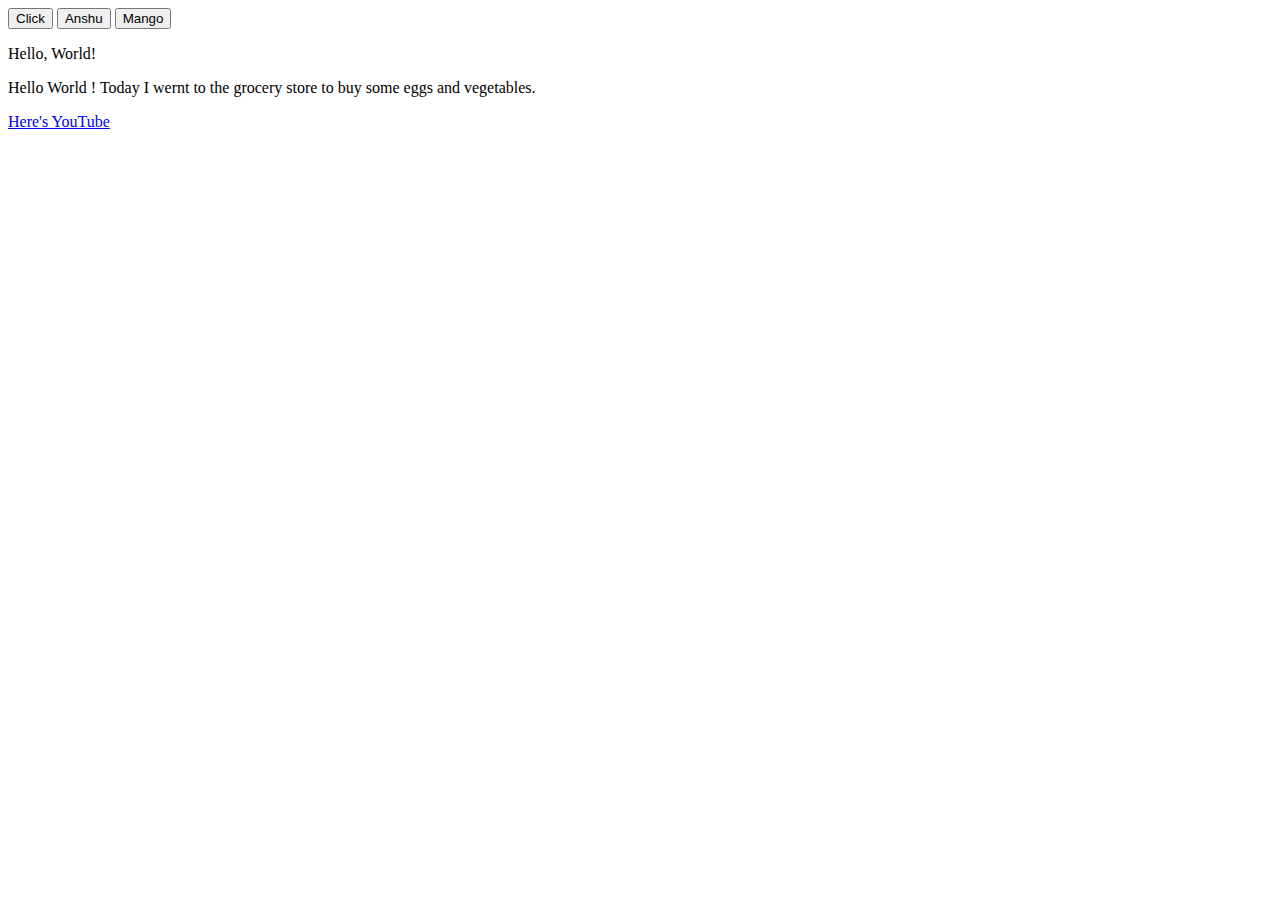
<file: index.html>
<!DOCTYPE html>
<html lang="en">
<head>
    <meta charset="UTF-8">
    <meta name="viewport" content="width=device-width, initial-scale=1.0">
    <title>My First Document</title>
</head>
<body>
    <button> 
        Click
    </button>
    <button>
         Anshu
        </button>
    <button> 
        Mango
    </button>
    <p> Hello, World!</p>
    <p>
        Hello World ! 
        Today I wernt to the grocery store to buy some eggs and vegetables.
    </p>
    <a href="https://www.youtube.com/" target="_blank">Here's YouTube</a>
    
</body>
</html>
</file>
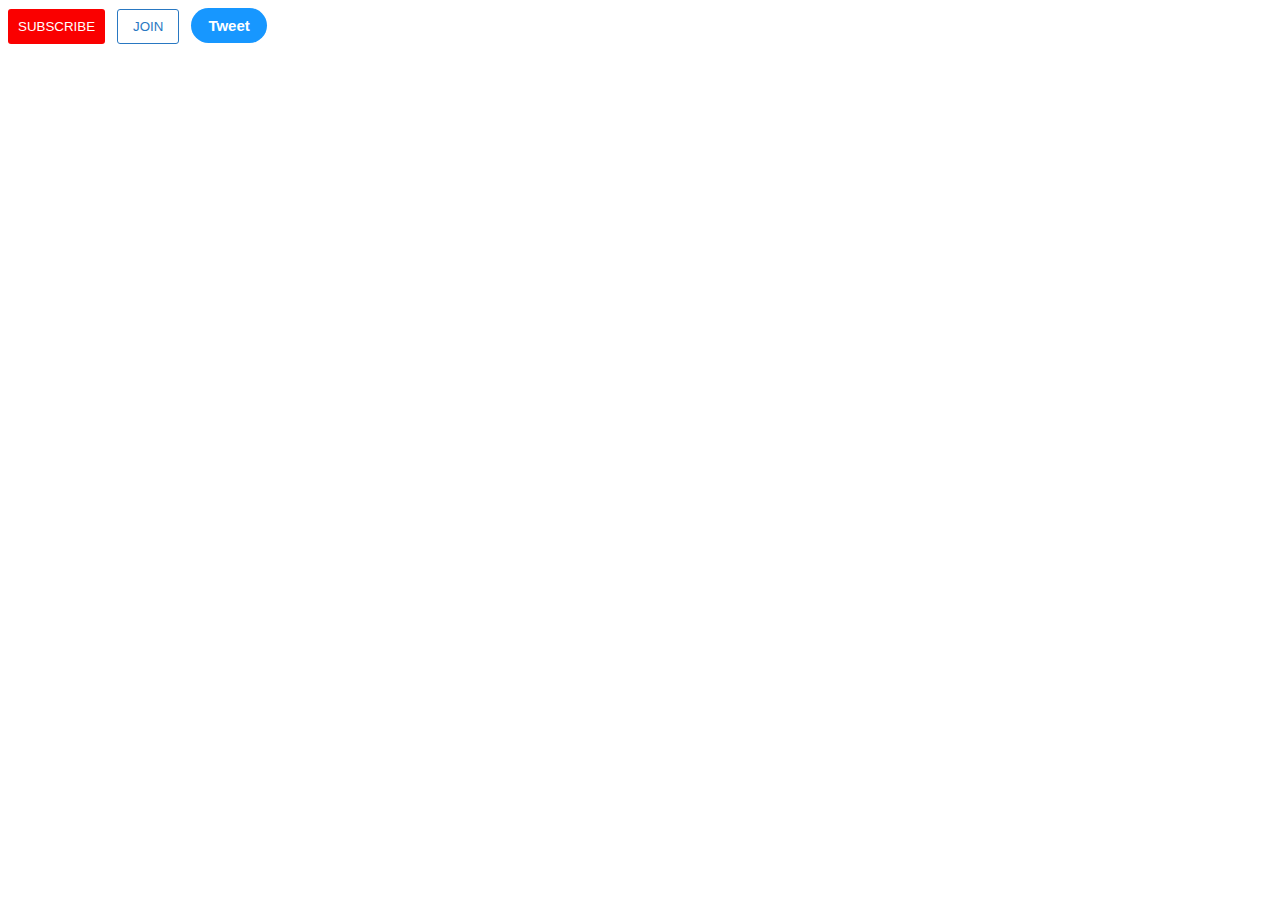
<file: buttons.html>
<!DOCTYPE html>
<html lang="en">
<head>
    <meta charset="UTF-8">
    <meta name="viewport" content="width=device-width, initial-scale=1.0">
    <title>Document</title>
    <link rel="stylesheet" href="buttons.css">
    <style>

    </style>

</head>
<body>
    <button class="subscribe-button">
        SUBSCRIBE
    </button>

    <button class="join-button">
        JOIN

    </button>
    <button class="tweet-button">
        Tweet
    </button>
</body>
</html>
</file>
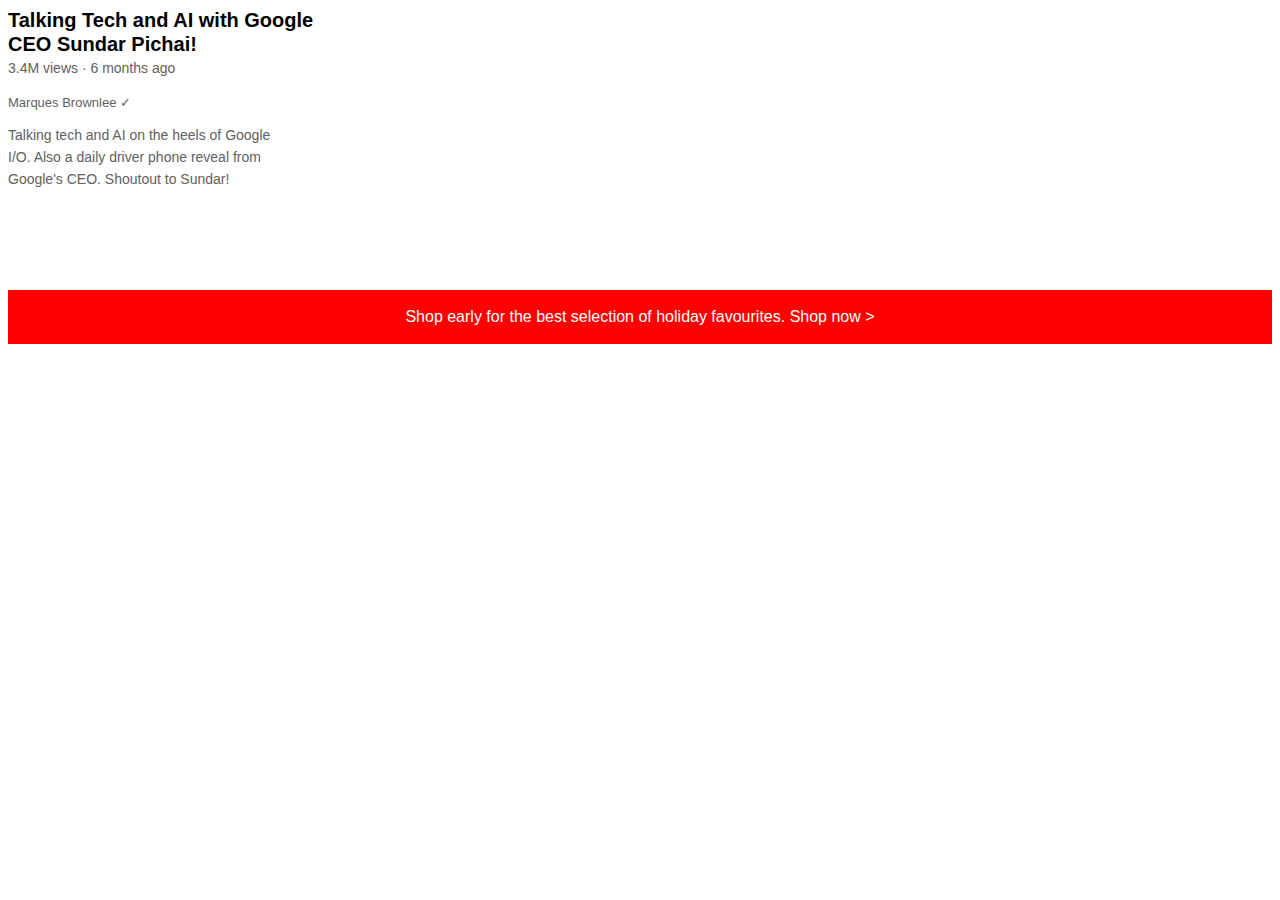
<file: text.html>
<!DOCTYPE html>
<html lang="en">
<head>
    <meta charset="UTF-8">
    <meta name="viewport" content="width=device-width, initial-scale=1.0">
    <title>Document</title>

    <style>
        p {
            font-family: Arial, Helvetica, sans-serif;
        }
        .line {
            font-weight:bold;
            font-size: 20px;
            width: 350px;
            line-height: 24px;
            margin-top: 2px;
            margin-bottom:0;
        }

        .views {
            font-size: 14px;
            color: rgb(97, 97, 97);
            margin-top: 0;
            line-height: 25px;
        }

        .head {
            font-size: 13px;
            color: rgb(97, 97, 97);
        }

        .summary {
            color: rgb(97, 97, 97);
            font-size: 14px;
            line-height: 22px;
            width: 280px;
            margin-bottom: 100px;
        }

 .apple {
       color: white;
       background-color: red;
    text-align: center;
    padding-top: 18px;
    padding-bottom: 18px;
    }
    .decoration:hover {
        text-decoration: underline;
        cursor: pointer;
    }
    </style>
</head>
<body>
    <p class="line">
        Talking Tech and AI with Google CEO Sundar Pichai!</p>
        <p class="views">
            3.4M views &middot; 6 months ago
        </p>
        <p class="head">
            Marques Brownlee &checkmark;
        </p>
        <p class="summary">
            Talking tech and AI on the heels of Google I/O. Also a daily driver phone reveal from Google's CEO. Shoutout to Sundar!
        </p>
        <p class="apple">
            Shop early for the best selection of holiday favourites. <span class="decoration">Shop now ></span>
        </p>
</body>
</html>
</file>
<file: buttons.css>
.subscribe-button {
    background-color: rgb(250, 0, 0);
    color: white;
    border: none;
    padding-top: 10px;
    padding-left: 10px;
    padding-bottom: 10px;
    padding-right: 10px;
    border-radius: 3px;
    cursor: pointer;
    margin-right: 8px;
    transition: opacity 0.15s;
}
.subscribe-button:hover {
    opacity: 0.7;
}
.subscribe-button:active{
    opacity: 0.6;
}


.join-button {
    background-color: white;
    color:rgb(41, 120, 194);
    border-color: rgb(41, 120, 194);
    border-style: solid;
    padding-top: 9px;
    padding-left: 15px;
    padding-bottom: 9px;
    padding-right: 15px;
    border-width: 1px;
    border-radius: 3px;
    cursor: pointer;
    margin-right: 8px;
    transition: background-color 1s, color 1s;
}
.join-button:hover {
    background-color: rgb(41, 120, 194);
    color: white;
}
.join-button:active {
   opacity: 0.5;
}


.tweet-button {
    background-color:rgb(23, 151, 255);
    color: white;
    border: none;
    border-radius: 20px;
    border-color:rgb(23, 151, 255);
    padding-top: 9px;
    padding-left: 17px;
    padding-bottom: 9px;
    padding-right: 17px;
    border-width: 1px;
    font-size: 15px;
    font-weight: bold;
    cursor: pointer;
    transition: box-shadow 0.15s; 
}
.tweet-button:hover{
    box-shadow: 5px 5px 10px  rgba(0, 0, 0, 0.20);
}
</file>
